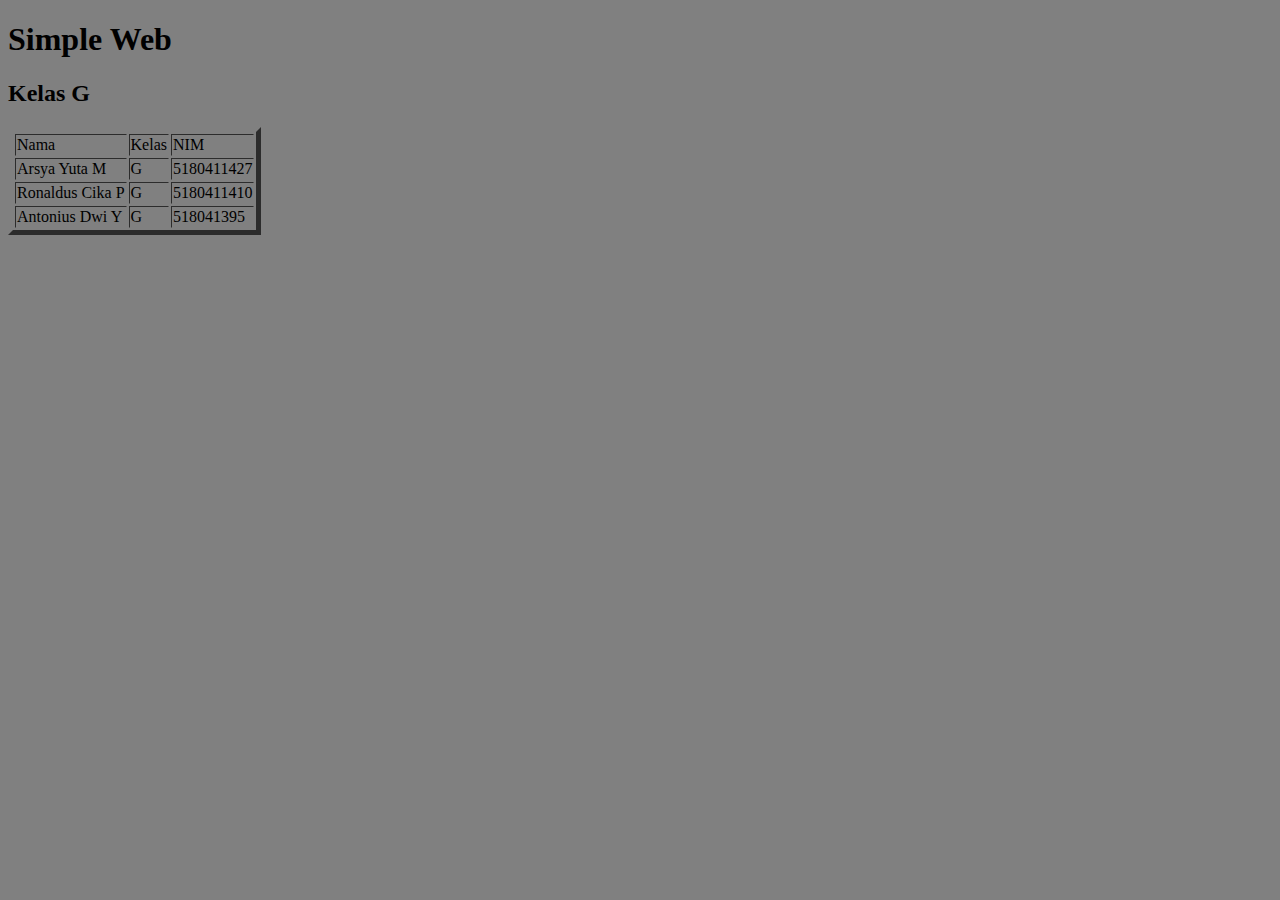
<file: public_html/Inline/index1.html>
<!DOCTYPE html>
<!--
To change this license header, choose License Headers in Project Properties.
To change this template file, choose Tools | Templates
and open the template in the editor.
-->
<html>
    <head>
        <title>Simple Web</title>
        <meta charset="UTF-8">
        <meta name="viewport" content="width=device-width, initial-scale=1.0">
    </head>
    <body style="background-color: gray;">
    <body>
        <h1>Simple Web</h1>
        <h2>Kelas G</h2>
        <table border="5" style="center; color:#000000">           
            <tr>
                <td>Nama</td>
                <td>Kelas</td>
                <td>NIM</td>
            </tr>
            <tr>
                <td>Arsya Yuta M</td>
                <td>G</td>
                <td>5180411427</td>
            </tr>
            <tr>
                <td>Ronaldus Cika P</td>
                <td>G</td>
                <td>5180411410</td>
            </tr>
            <tr>
                <td>Antonius Dwi Y</td>
                <td>G</td>
                <td>518041395</td>
            </tr>
    </body>
</html>
</file>
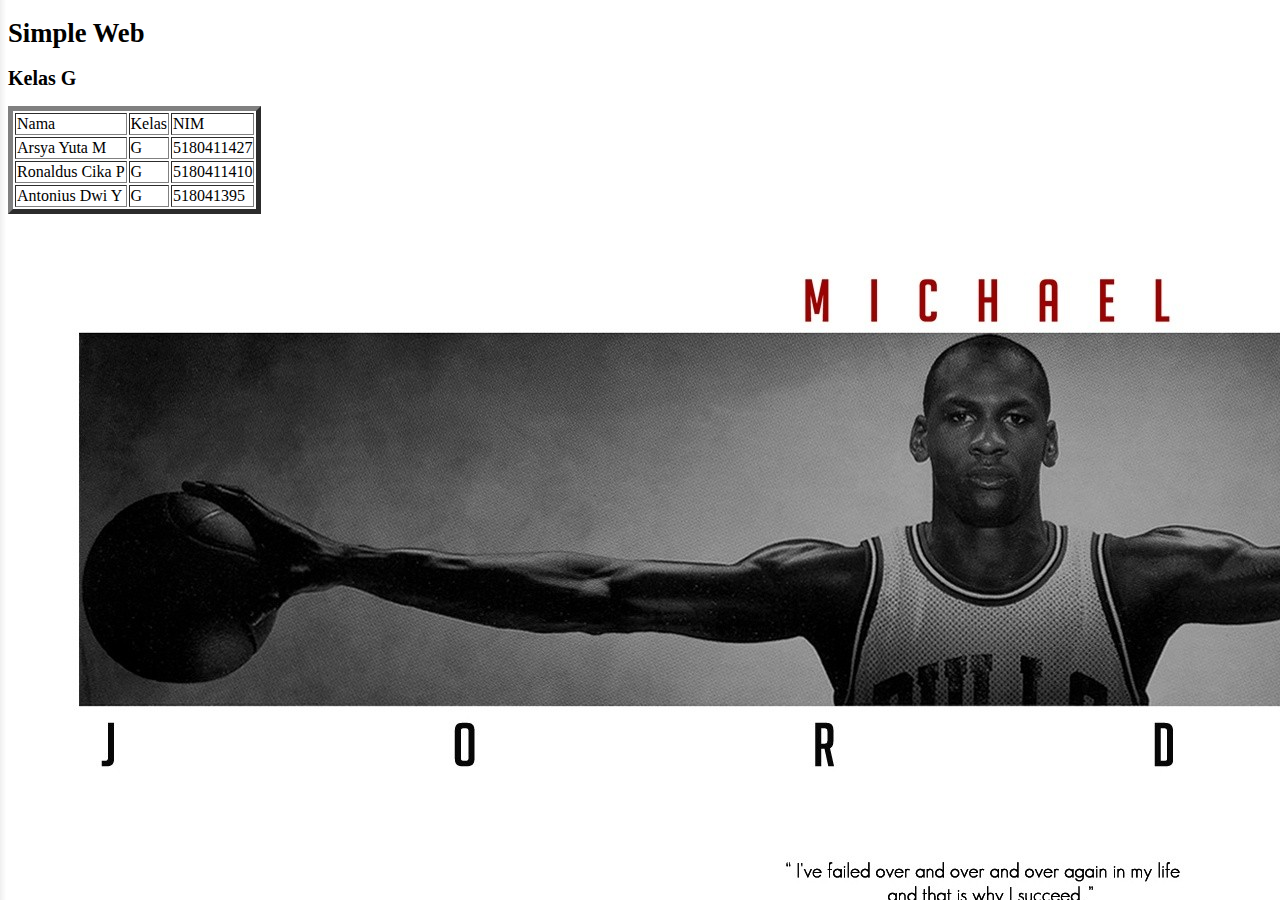
<file: public_html/Internal/index2.html>
<!DOCTYPE html>
<!--
To change this license header, choose License Headers in Project Properties.
To change this template file, choose Tools | Templates
and open the template in the editor.
-->
<html>
    <head>
        <title>Simple Web</title>
        <meta charset="UTF-8">
        <meta name="viewport" content="width=device-width, initial-scale=1.0">
        <style>
*{
    font-family: "Segoe UI";
}
body{
    background-image: url(2.jpg)
}
h1{
    font-size: 20pt;
}
h2{
    font-size: 15pt;
}
</style>
    </head>
    <body>
        <h1>Simple Web</h1>
        <h2>Kelas G</h2>
        <table border="5" style="center; color:#000000">           
            <tr>
                <td>Nama</td>
                <td>Kelas</td>
                <td>NIM</td>
            </tr>
            <tr>
                <td>Arsya Yuta M</td>
                <td>G</td>
                <td>5180411427</td>
            </tr>
            <tr>
                <td>Ronaldus Cika P</td>
                <td>G</td>
                <td>5180411410</td>
            </tr>
            <tr>
                <td>Antonius Dwi Y</td>
                <td>G</td>
                <td>518041395</td>
            </tr>
    </body>
</html>
</file>
